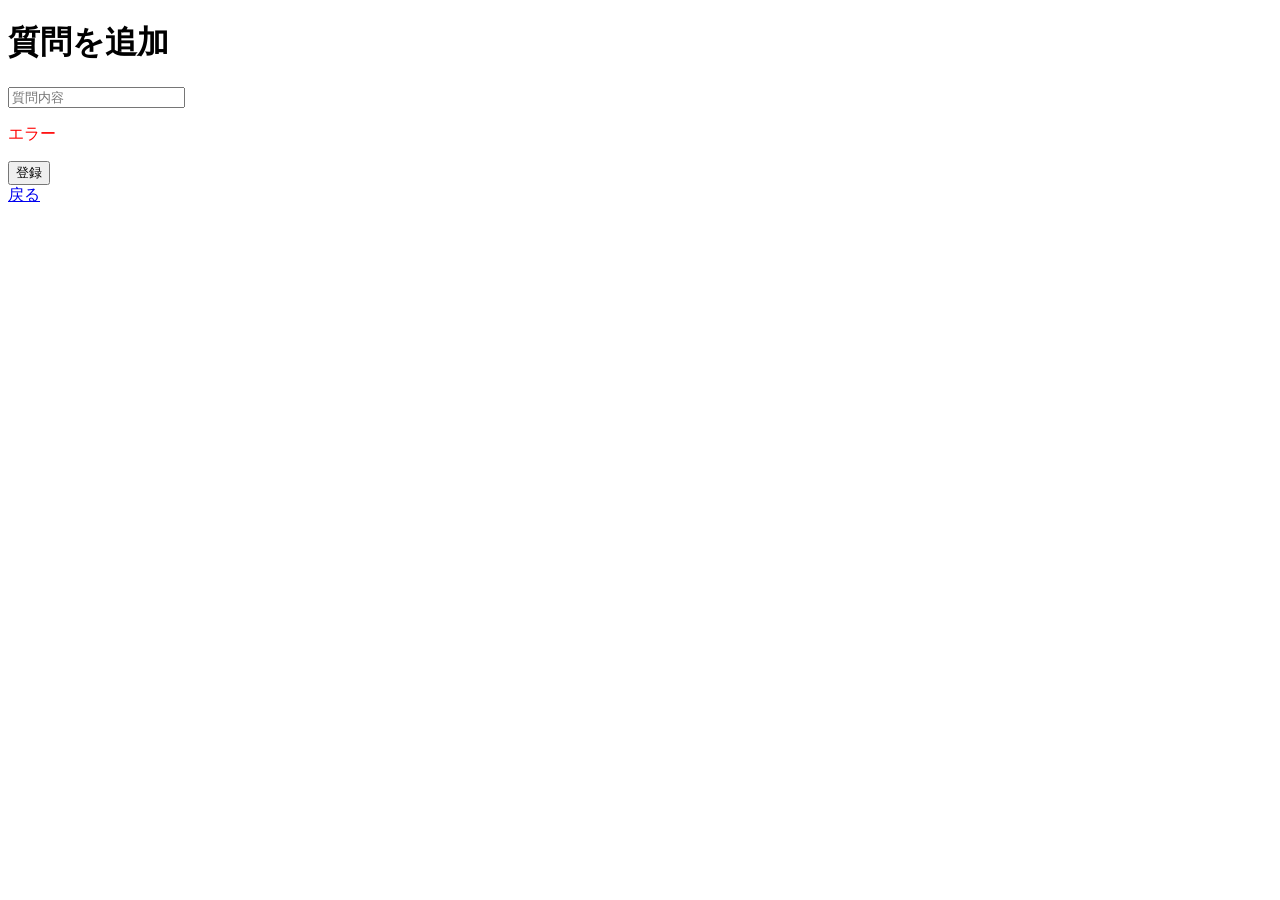
<file: src/main/resources/templates/admin/new.html>
<!DOCTYPE html>
<html xmlns:th="http://www.thymeleaf.org">
<head>
    <meta charset="UTF-8">
    <title>質問作成</title>
</head>
<body>

<h1>質問を追加</h1>

<form th:action="@{/admin/questions}" th:object="${question}" method="post">
    <input type="text" th:field="*{text}" placeholder="質問内容" >

    <p th:if="${#fields.hasErrors('text')}"
        th:errors="*{text}"
        style="color: red;">
        エラー
    </p>
    
    <button type="submit">登録</button>
</form>

<a href="/admin/questions">戻る</a>

</body>
</html>
</file>
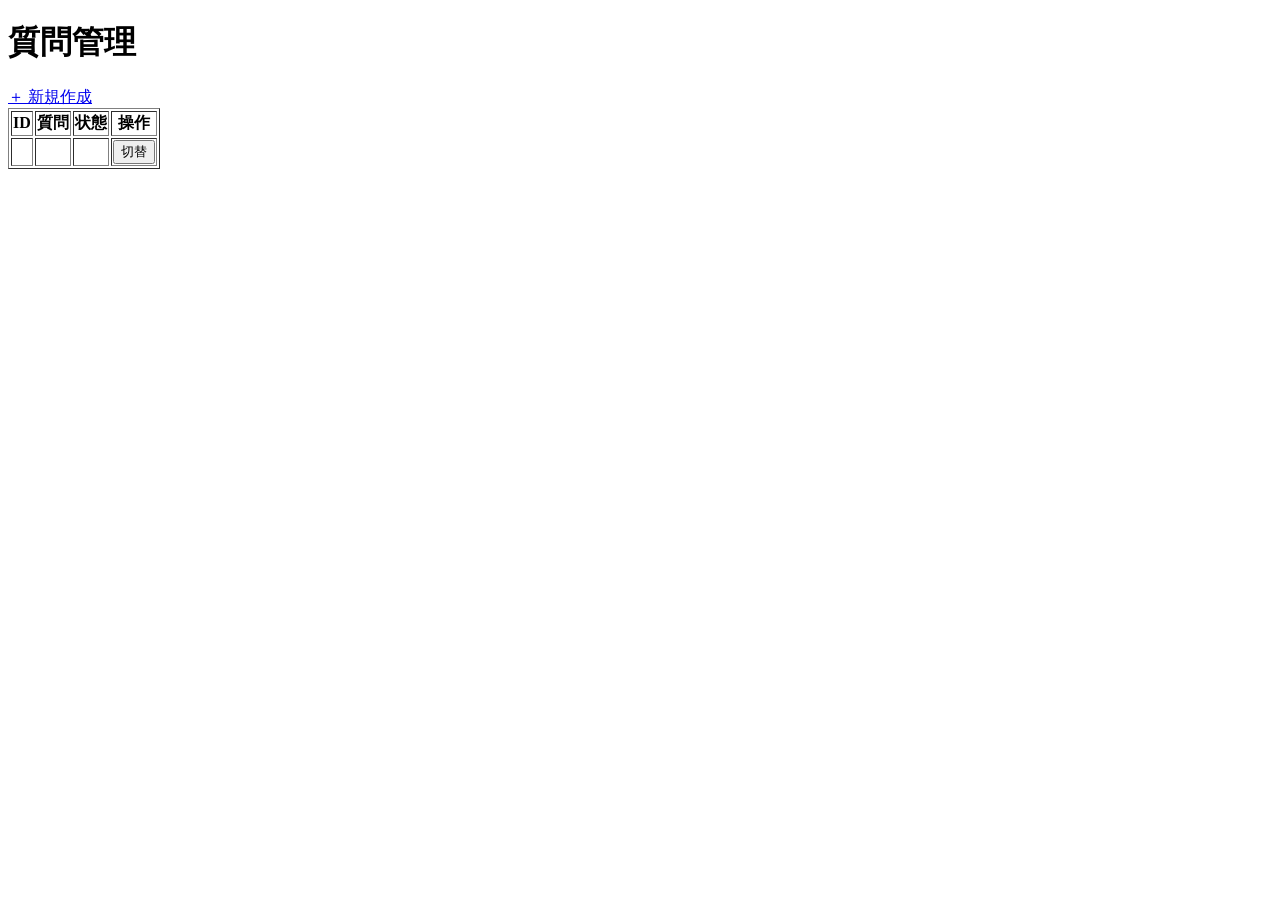
<file: src/main/resources/templates/admin/questions.html>
<!DOCTYPE html>
<html xmlns:th="http://www.thymeleaf.org">
<head>
    <meta charset="UTF-8">
    <title>質問管理</title>
</head>
<body>

<h1>質問管理</h1>

<a href="/admin/questions/new">＋ 新規作成</a>

<table border="1">
    <tr>
        <th>ID</th>
        <th>質問</th>
        <th>状態</th>
        <th>操作</th>
    </tr>

    <tr th:each="q : ${questions}">
        <td th:text="${q.id}"></td>
        <td th:text="${q.text}"></td>
        <td th:text="${q.active}"></td>
        <td>
            <form th:action="@{/admin/questions/{id}/toggle(id=${q.id})}" method="post">
                <button type="submit">切替</button>
            </form>
        </td>
    </tr>
</table>

</body>
</html>
</file>
